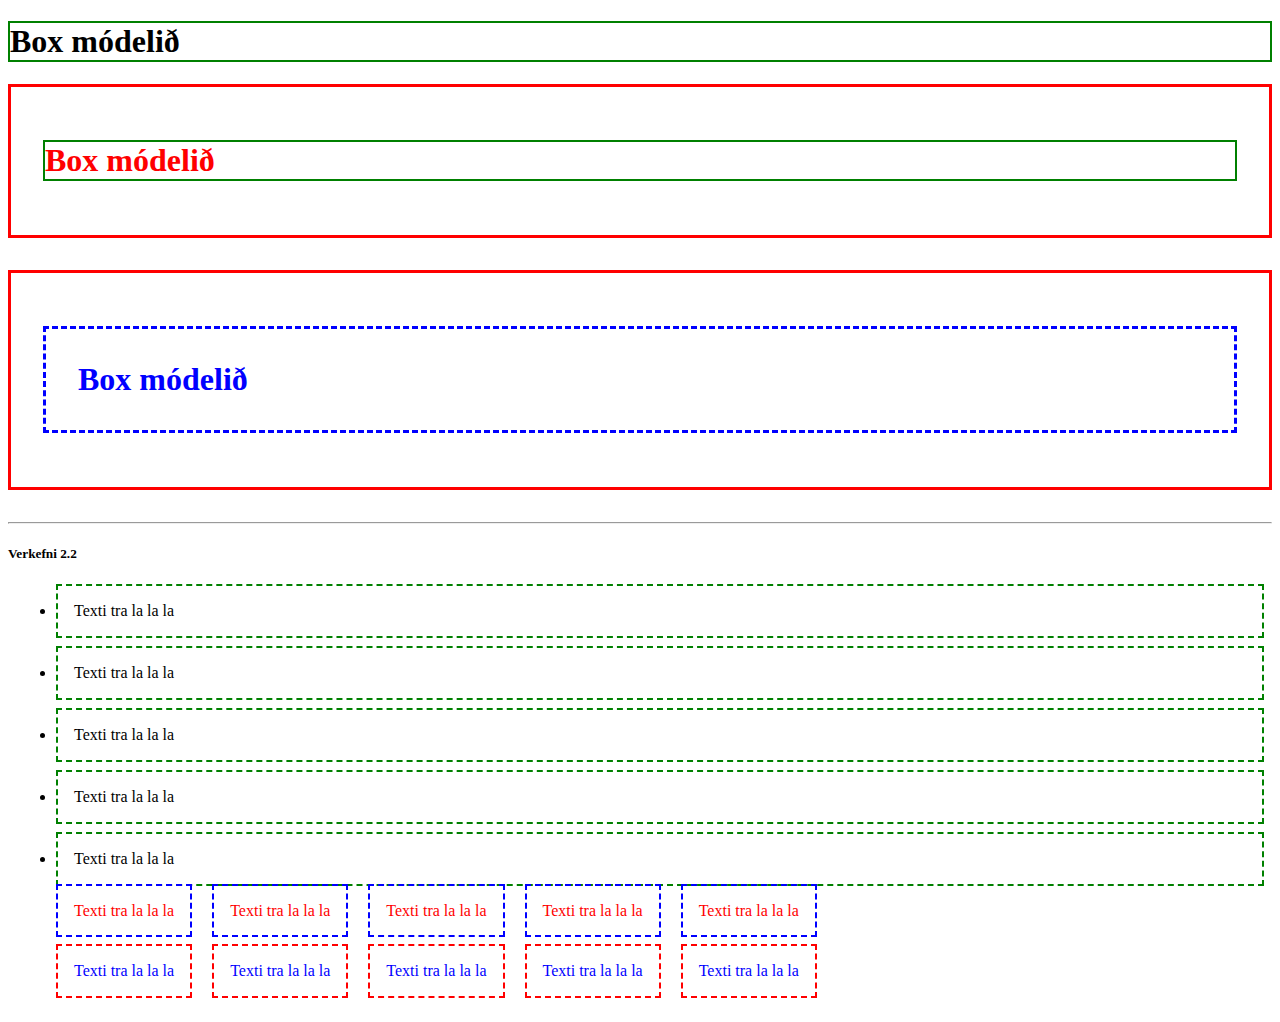
<file: verkefni-2/index.html>
<!DOCTYPE html>
<html>
<head>
    <meta charset="utf-8" />
    <meta http-equiv="X-UA-Compatible" content="IE=edge">
    <title>Page Title</title>
    <meta name="viewport" content="width=device-width, initial-scale=1">
    <link rel="stylesheet" type="text/css" media="screen" href="main.css" />
</head>
<body>
    <h1>Box módelið</h1>
    <div class="box">
        <h1>Box módelið</h1>
    </div>
    <div class="box box2">
        <h1>Box módelið</h1>
    </div>
    <hr>
    <h5>Verkefni 2.2</h5>
    <ul class="blokk"> 
        <li>Texti tra la la la</li>
        <li>Texti tra la la la</li>
        <li>Texti tra la la la</li>
        <li>Texti tra la la la</li>
        <li>Texti tra la la la</li>
    </ul>
    <ul class="inline"> 
            <li>Texti tra la la la</li>
            <li>Texti tra la la la</li>
            <li>Texti tra la la la</li>
            <li>Texti tra la la la</li>
            <li>Texti tra la la la</li>
    </ul>
    <ul class="inlineBlokk">
                <li>Texti tra la la la</li>
                <li>Texti tra la la la</li>
                <li>Texti tra la la la</li>
                <li>Texti tra la la la</li>
                <li>Texti tra la la la</li>
     </ul>
</body>
</html>
</file>
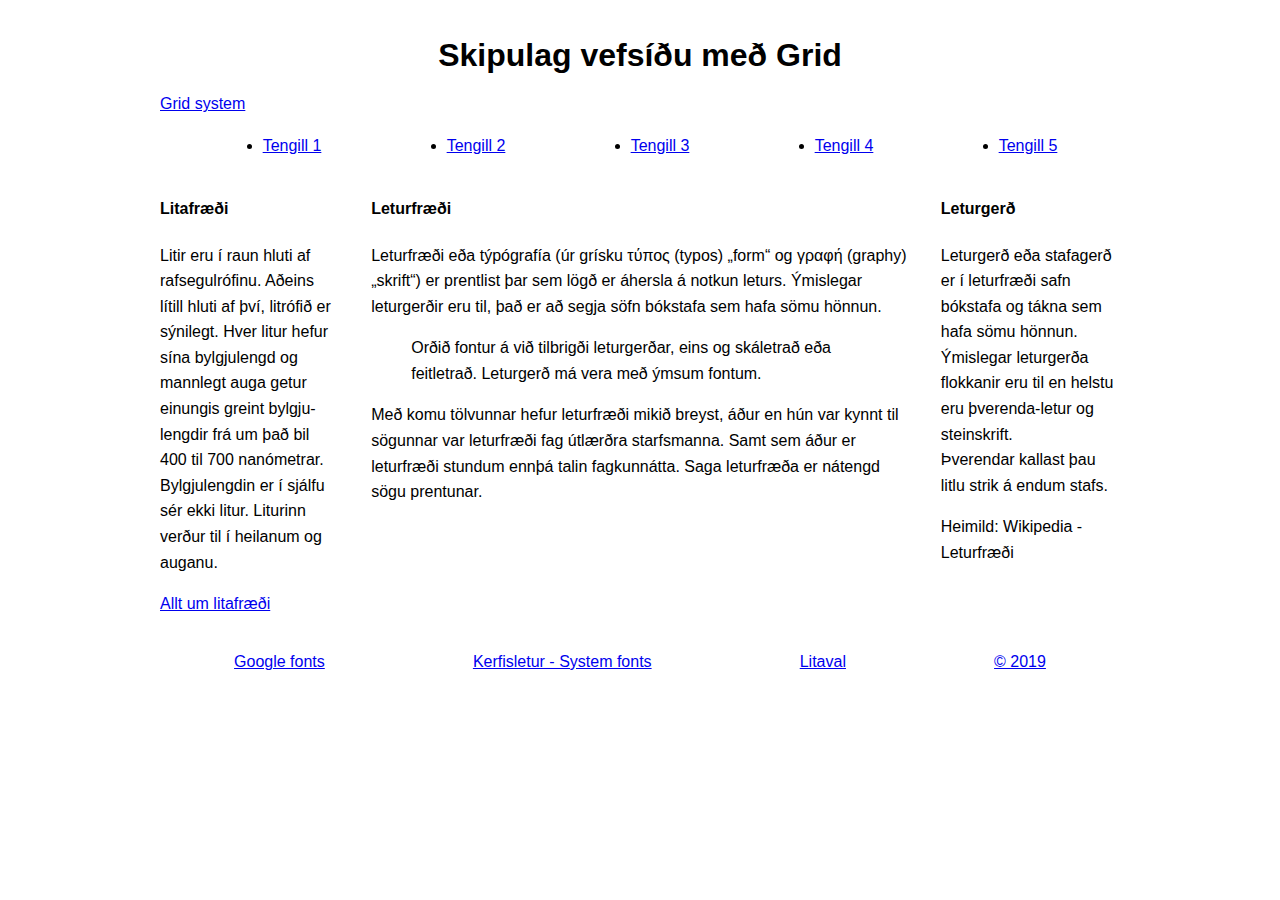
<file: verkefni-3.1/index.html>
<!DOCTYPE html> 
<html> 
<head>
	<meta charset="utf-8">
	<meta name="viewport" content="width=device-width, initial-scale=1.0">
	<meta name="description" content="Leturfræði - Typography">
	<meta name="author" content="Maron Brynjar Árnason">
	<title>Leturfræði</title>
	<link rel="stylesheet" type="text/css" href="main.css">
</head>
<body>
	<header>
		<h1>Skipulag vefsíðu með Grid</h1>
		<a href="https://github.com/vefgrunnur/vefgrunnur.github.io/wiki" target="_blank">Grid system</a>
	</header>
	<nav class="topnav">
		<ul class="topmenu">
            <li><a href="../" class="virkur">Tengill 1</a> </li>
            <li><a href="../" >Tengill 2</a></li>
            <li><a href="../">Tengill 3</a></li> 
            <li><a href="../">Tengill 4</a> </li>
            <li><a href="../">Tengill 5</a></li>
        </ul>
	</nav>
	<main class="content">
		<aside class="a1">			
			<h4>Litafræði</h4>
			<p>Litir eru í raun hluti af rafsegulrófinu. Aðeins lítill hluti af því, litrófið er sýnilegt. Hver litur hefur sína bylgjulengd og mannlegt auga getur einungis greint bylgju-<wbr>lengdir frá um það bil 400 til 700 nanómetrar. Bylgjulengdin er í sjálfu sér ekki litur. Liturinn verður til í heilanum og auganu.
			</p><p><a href="http://vefir.multimedia.is/hafdis/lit/">Allt um litafræði</a></p>
		</aside>
		<article class="art">
			<h4>Leturfræði</h4>
			<p>Leturfræði eða týpógrafía (úr grísku τύπος (typos) „form“ og γραφή (graphy) „skrift“) er prentlist þar sem lögð er áhersla á notkun leturs. Ýmislegar leturgerðir eru til, það er að segja söfn bókstafa sem hafa sömu hönnun. </p>
			<blockquote>Orðið fontur á við tilbrigði leturgerðar, eins og skáletrað eða feitletrað. Leturgerð má vera með ýmsum fontum.</blockquote>
			<p>Með komu tölvunnar hefur leturfræði mikið breyst, áður en hún var kynnt til sögunnar var leturfræði fag útlærðra starfsmanna. Samt sem áður er leturfræði stundum ennþá talin fagkunnátta. Saga leturfræða er nátengd sögu prentunar.
			</p>
		</article>
		<aside class="a2">
			<h4>Leturgerð</h4>
			<p>Leturgerð eða stafagerð er í leturfræði safn bókstafa og tákna sem hafa sömu hönnun. Ýmislegar leturgerða<wbr>flokkanir eru til en helstu eru þverenda-<wbr>letur og steinskrift. <br>Þverendar kallast þau litlu strik á endum stafs.</p> 
			<p>Heimild: Wikipedia - Leturfræði</p>
		</aside>
	</main>
	<footer>
		<p><a href="https://fonts.google.com/" target="_blank">Google fonts</a></p>
		<p><a href="https://www.w3schools.com/cssref/css_websafe_fonts.asp" target="_blank">Kerfisletur - System fonts</a></p><p><a href="https://color.adobe.com/create/color-wheel" target="_blank">Litaval</a></p>
		<p><a href="https://gjg.github.io">&copy; 2019</a></p>
	</footer>
</body>
</html>
</file>
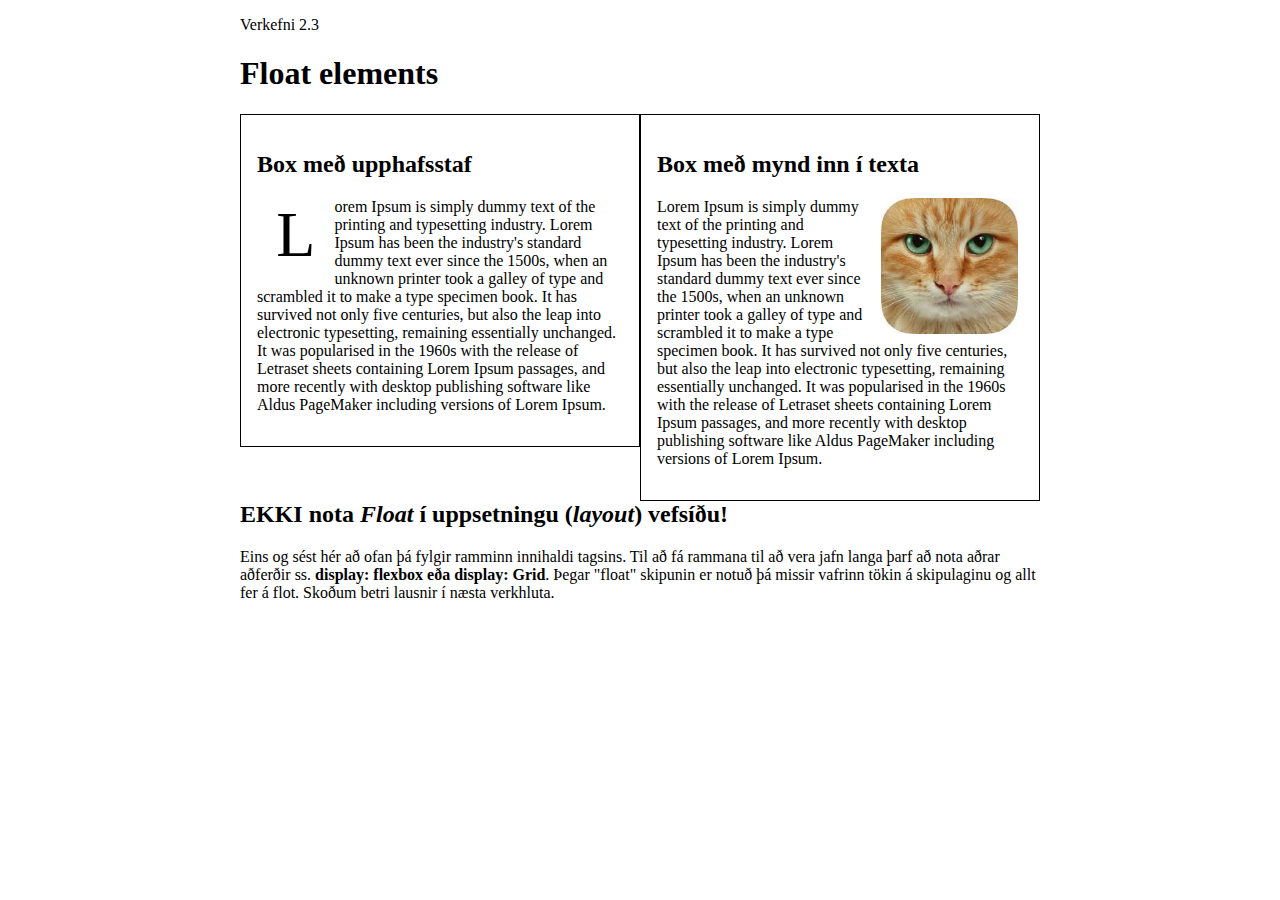
<file: verkefni-2/verkefni-23/index.html>
<!DOCTYPE html>
<html lang="en">
  <head>
    <meta charset="utf-8">
    <title>Verkefni 2.3 float</title>
        <link rel="stylesheet" href="styles.css">
  </head>
  <body>
    <header>
      <p>Verkefni 2.3</p>
      <h1>Float elements</h1>
    </header>
    <div class="group">
        <section class="box">
            <h2>Box með upphafsstaf</h2>
            <p><span class="bigL">L</span>orem Ipsum is simply dummy text of the printing and typesetting industry. Lorem Ipsum has been the industry's standard dummy text ever since the 1500s, when an unknown printer took a galley of type and scrambled it to make a type specimen book. It has survived not only five centuries, but also the leap into electronic typesetting, remaining essentially unchanged. It was popularised in the 1960s with the release of Letraset sheets containing Lorem Ipsum passages, and more recently with desktop publishing software like Aldus PageMaker including versions of Lorem Ipsum.</p>
        </section>
        <section class="box">
            <h2>Box með mynd inn í texta</h2>
            <p><span class="imgR"><img src="cat.jpg"></span>Lorem Ipsum is simply dummy text of the printing and typesetting industry. Lorem Ipsum has been the industry's standard dummy text ever since the 1500s, when an unknown printer took a galley of type and scrambled it to make a type specimen book. It has survived not only five centuries, but also the leap into electronic typesetting, remaining essentially unchanged. It was popularised in the 1960s with the release of Letraset sheets containing Lorem Ipsum passages, and more recently with desktop publishing software like Aldus PageMaker including versions of Lorem Ipsum.</p>
        </section>
    </div>
    <div class="group">
        <section>
            <h2 class="athugid">EKKI nota <em>Float</em> í uppsetningu (<em>layout</em>) vefsíðu!</h2>
            <p>Eins og sést hér að ofan þá fylgir ramminn innihaldi tagsins. Til að fá rammana til að vera jafn langa þarf að nota aðrar aðferðir ss.<strong> display: flexbox eða display: Grid</strong>. Þegar "float" skipunin er notuð þá missir vafrinn tökin á skipulaginu og allt fer á flot. Skoðum betri lausnir í næsta verkhluta. </p>
        </section>
    </div>
  </body>
</html>
</file>
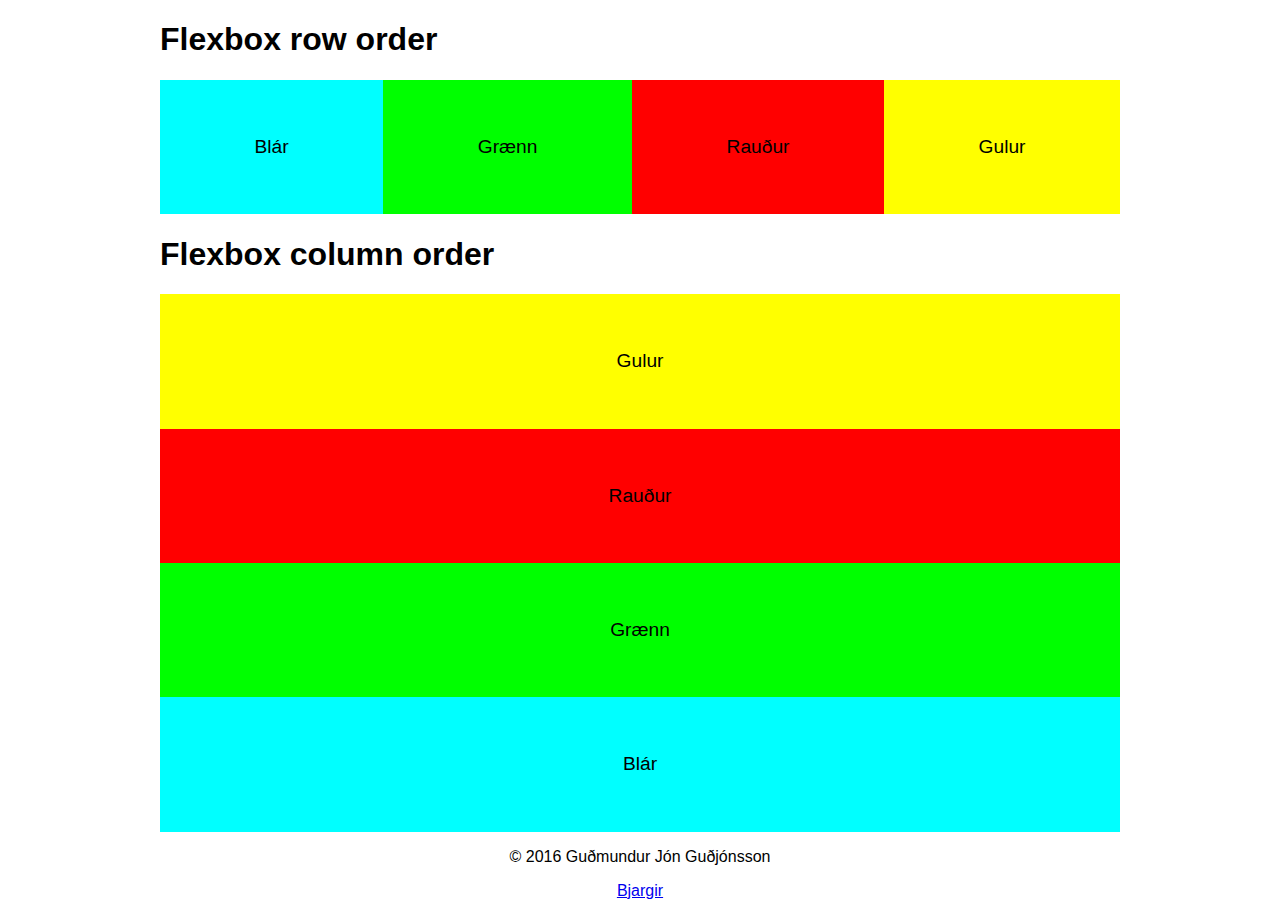
<file: verkefni-2/verkefni-24/index.html>
<!DOCTYPE html>
<html>
<head>
	<meta charset="utf-8">
	<meta name="viewport" content="width=device-width, initial-scale=1.0">
	<meta name="description" content="Flexbox row & column order">
	<meta name="author" content="Guðmundur Jón Guðjónsson">
	<title>Flexbox row & column order</title>
	<link rel="stylesheet" type="text/css" href="order.css">
</head>
<body>
	<h1>Flexbox row order</h1>
	<section class="row">
		<div class="blar"><p class="box">Blár</p></div>
		<div class="graenn"><p class="box">Grænn</p></div>
		<div class="raudur"><p class="box">Rauður</p></div>
		<div class="gulur"><p class="box">Gulur</p></div>
	</section>
	<h1>Flexbox column order</h1>
	<section class="col">
		<div class="blar"><p class="box">Blár</p></div>
		<div class="graenn"><p class="box">Grænn</p></div>
		<div class="raudur"><p class="box">Rauður</p></div>
		<div class="gulur"><p class="box">Gulur</p></div>
	</section>
	<section>
		<footer>
			<p>&copy; 2016 Guðmundur Jón Guðjónsson</p>
			<p><a href="https://github.com/vefgrunnur/vefgrunnur.github.io/wiki" target="_blank"> Bjargir </a></p>
		</footer>
	</section>
</body>
</html>
</file>
<file: verkefni-2/main.css>
h1 {
    border: 2px solid green;
}
.box{
    border: 3px solid red;
    padding: 2em;
    color: red;
    margin-bottom: 2em;
}
.box2 h1 {
    color: blue;
    border: 3px dashed blue;
    padding: 1em;
}
.blokk li {
    border: 2px dashed green;
    padding: 1em;
    margin: .5em;
}
.inline li {
    display: inline;
    border: 2px dashed blue;
    color: red; 
    padding: 1em;
    margin: .5em;
}
.inlineBlokk li {
    display: inline-block;
    border: 2px dashed red;
    color: blue; 
    padding: 1em;
    margin: .5em;
}
</file>
<file: verkefni-3.1/main.css>
* {
    box-sizing: border-box;
}
/* grid area */
header {
 grid-area: header;
}
.topnav {
    grid-area: topnav;
}
.content {
    grid-area: content;
}
footer {
    grid-area: footer;
}
body{
    display: grid;
    grid-gap: 0;
    grid-template-areas:
        "header"
        "topnav"
        "content"
        "footer";
    max-width: 60em;
    margin: 0 auto;
    font-family: sans-serif;
    font-weight: 400;
    line-height: 1.6;

}

h1{
    text-align: center;
    padding: 30px 0 10px;
    margin: 0px;
}
h1, h2, h3 ,h4 {
    font-weight: 700;
}
.content {
    display: grid;
    grid-gap: 2em;
    grid-template-areas:
        "aside1 article aside2";
    grid-template-columns: 1fr 3fr 1fr;
}
.topmenu, footer{
    display: flex;
    flex-flow: row wrap;
    justify-content: space-around;

}
</file>
<file: verkefni-2/verkefni-23/styles.css>
*{
    box-sizing: border-box;
}
body {
    max-width: 50em;
    margin: 1em auto;
}
.box {
    float: left;
    padding: 1em;
    border: 1px solid;
    width: 50%
}
.bigL {
    float: left;
    padding: 0 .3em;
    font-size: 4em;
}
.imgR {
    float: right;
    padding: 0 .3em;
    width: 40%;
}
.imgR img {
    max-width: 100%;
    height: auto;
}
</file>
<file: verkefni-2/verkefni-24/order.css>
* {
    box-sizing: border-box;
}
body {
	max-width: 60em;
	 margin: 0 auto;
	 font-family: sans-serif;
}

footer p {
  text-align: center;
}

.gulur {
	background-color: yellow; 
}
.raudur {
	background-color: red; 
}
.graenn {
	background-color: lime;
}
.blar {
	background-color: cyan; 
}
.box {
	font-size: 1.2em;
	height: 5em;

	display: flex;
	justify-content: center;
	align-items: center;
}
.row {
	display: flex;
	flex-flow: row;
	order: n;
}
.col {
	display: flex;
	flex-flow: column-reverse;
}
div {
	flex-grow: 1;
	flex-shrink: 1;
	flex-basis: auto;

	/* flex 1 1 auto; (sama skipun) */
}
</file>
